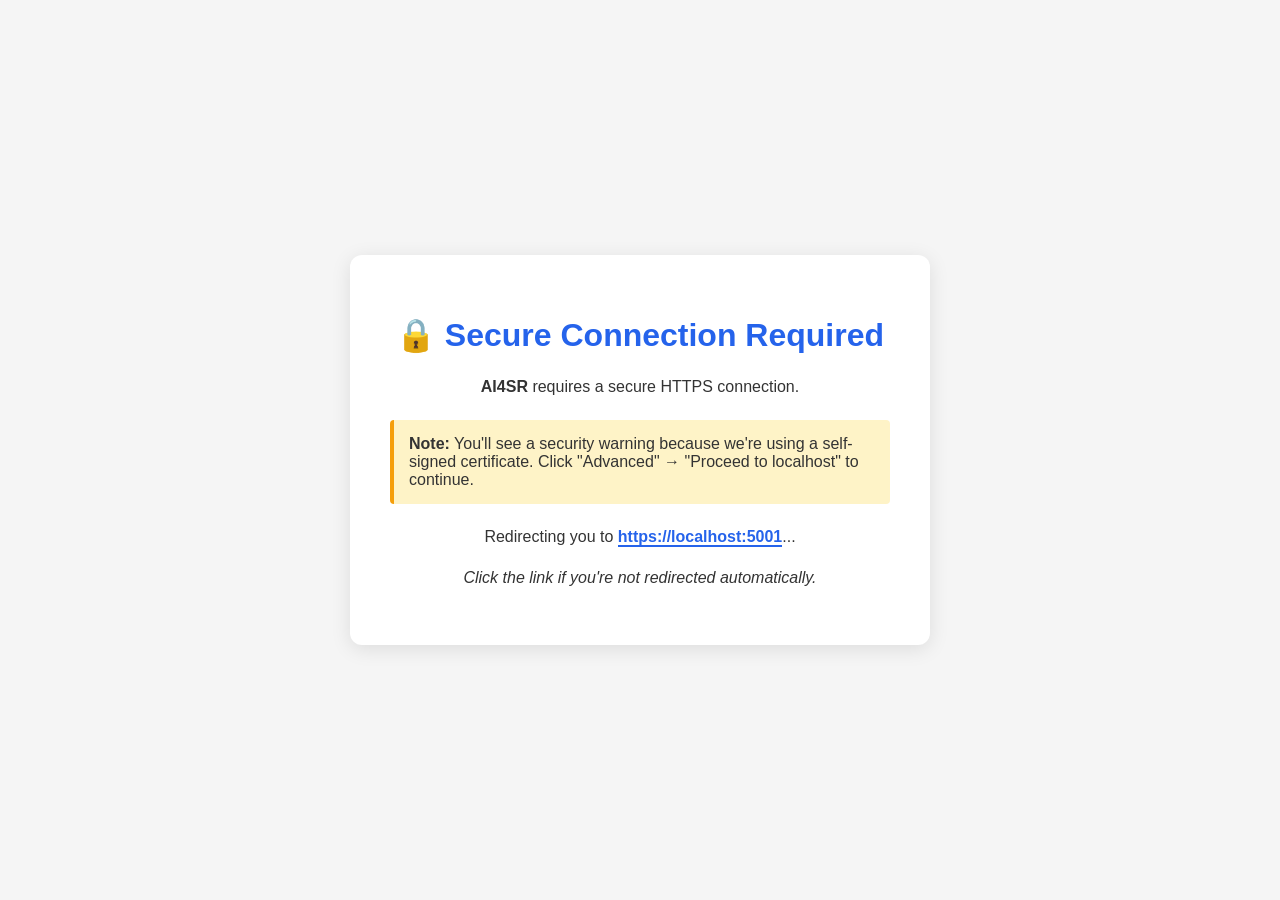
<file: templates/redirect.html>
<!DOCTYPE html>
<html>
<head>
    <title>AI4SR - Redirect to HTTPS</title>
    <meta charset="utf-8">
    <meta http-equiv="refresh" content="3; url=https://localhost:5001">
    <style>
        body { 
            font-family: -apple-system, BlinkMacSystemFont, 'Segoe UI', Roboto, Oxygen, Ubuntu, sans-serif;
            display: flex; 
            justify-content: center; 
            align-items: center; 
            height: 100vh; 
            margin: 0; 
            background: #f5f5f5; 
            color: #333;
        }
        .message { 
            text-align: center; 
            padding: 40px; 
            background: white; 
            border-radius: 12px; 
            box-shadow: 0 4px 20px rgba(0,0,0,0.1);
            max-width: 500px;
        }
        h1 { color: #2563eb; margin-bottom: 20px; }
        p { line-height: 1.6; margin: 15px 0; }
        a { 
            color: #2563eb; 
            text-decoration: none; 
            font-weight: 600;
            border-bottom: 2px solid #2563eb;
        }
        .note { 
            background: #fef3c7; 
            border-left: 4px solid #f59e0b;
            padding: 15px;
            margin: 20px 0;
            border-radius: 4px;
            text-align: left;
        }
    </style>
</head>
<body>
    <div class="message">
        <h1>🔒 Secure Connection Required</h1>
        <p><strong>AI4SR</strong> requires a secure HTTPS connection.</p>
        
        <div class="note">
            <strong>Note:</strong> You'll see a security warning because we're using a self-signed certificate.
            Click "Advanced" → "Proceed to localhost" to continue.
        </div>
        
        <p>Redirecting you to <a href="https://localhost:5001">https://localhost:5001</a>...</p>
        <p><em>Click the link if you're not redirected automatically.</em></p>
    </div>
</body>
</html>
</file>
